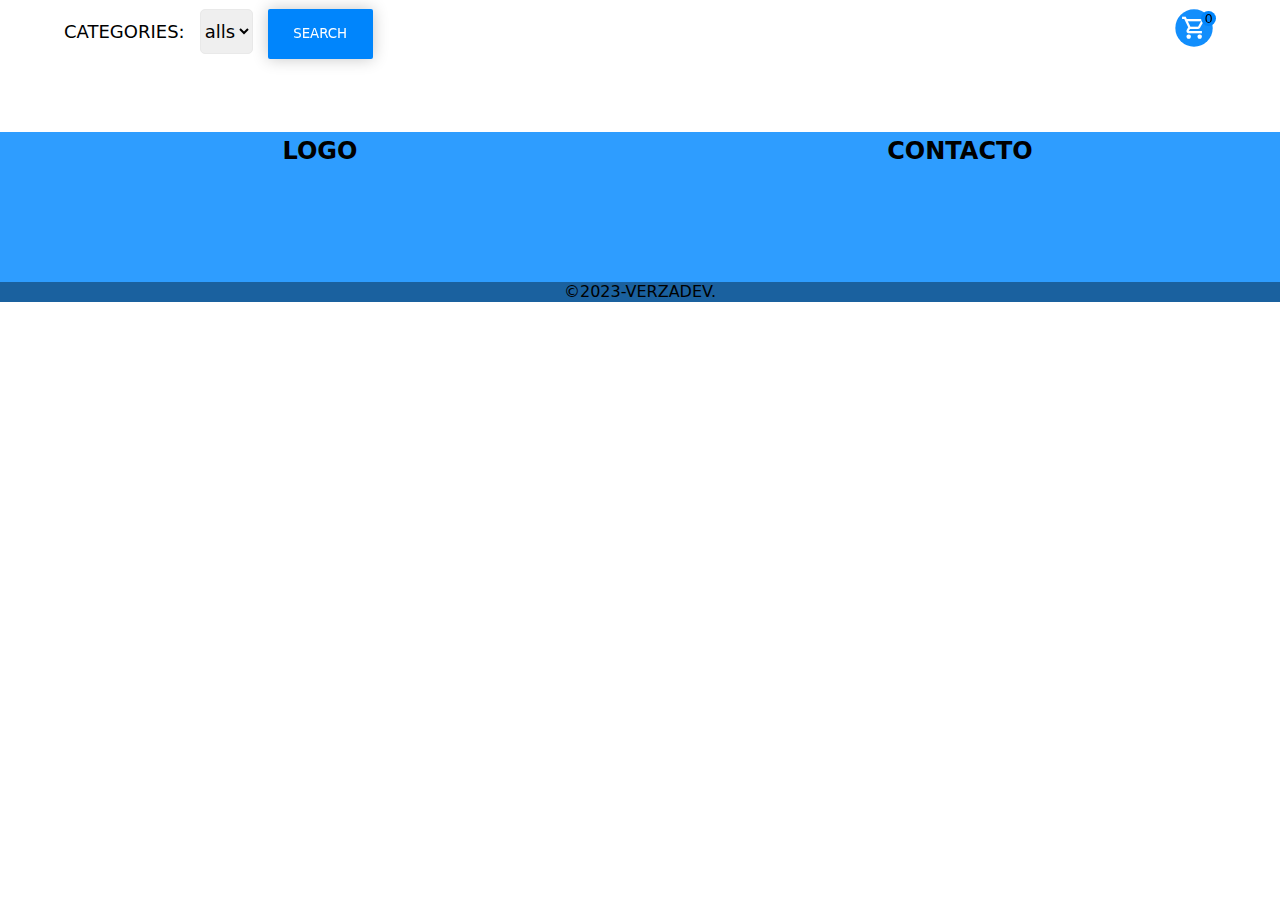
<file: index.html>
<!DOCTYPE html>
<html lang="en">
  <head>
    <meta charset="UTF-8" />
    <meta http-equiv="X-UA-Compatible" content="IE=edge" />
    <meta name="viewport" content="width=device-width, initial-scale=1.0" />
    <link rel="stylesheet" href="style.css" />
    <script src="./app.js" async></script>
    <link
      rel="stylesheet"
      href="https://fonts.googleapis.com/css2?family=Material+Symbols+Outlined:opsz,wght,FILL,GRAD@20..48,100..700,0..1,-50..200"
    />
    <link
      rel="stylesheet"
      href="https://fonts.googleapis.com/css2?family=Material+Symbols+Outlined:opsz,wght,FILL,GRAD@20..48,100..700,0..1,-50..200"
    />
    <link
      rel="stylesheet"
      href="https://cdnjs.cloudflare.com/ajax/libs/font-awesome/6.4.0/css/all.min.css"
      integrity="sha512-iecdLmaskl7CVkqkXNQ/ZH/XLlvWZOJyj7Yy7tcenmpD1ypASozpmT/E0iPtmFIB46ZmdtAc9eNBvH0H/ZpiBw=="
      crossorigin="anonymous"
      referrerpolicy="no-referrer"
    />

    <title>proyect 1</title>
  </head>
  <!-- onload="init()" -->
  <body>
    <header>
      <div class="boxnav">
        <div class="buscar">
          <section class="src">
            <p class="tit">CATEGORIES:</p>
          </section>
          <section class="src">
            <select name="combobox" id="combobox">
              <option class="opt" value="">alls</option>
            </select>
          </section>
          <section class="src">
            <button id="btn-src" onclick="enviar()">SEARCH</button>
          </section>
        </div>
      </div>
      <!-- onclick="testCart()" -->
      <div class="carting">
        <!-- <span class="material-symbols-outlined"> add_shopping_cart </span>-->
        <span class="material-symbols-outlined cart"> shopping_cart </span>
        <span class="numcart"> 0 </span>
      </div>
      <div class="shop-cart">
        <h2>SHOP-CART</h2>
        <div class="prods" id="prods"></div>
        <div class="cartdl">
          <button class="cart-trsh">
            empty cart<i class="fa-solid fa-trash-can"></i>
          </button>
        </div>
        <div class="total">
          <h2>TOTAL</h2>
          <span class="total-gral">$0</span>
          <button class="btn-carter">pagar</button>
        </div>
      </div>
    </header>
    <main>
      <!-- <div class="product">
        <div class="img">
          <img src="./imgs/1674562075449.jpeg" alt="" />
        </div>
        <div class="info">
          <div class="info-title">
            <h2 class="titlee">Lorem ipsum dolor sit amet consectetur.</h2>
          </div>
          <div class="info-des">
            <p class="descripcion">
              Lorem ipsum dolor sit amet consectetur adipisicing elit. Ex est
              iure consequuntur delectus aperiam ipsa id quibusdam eius
              voluptatem quia laboriosam voluptates alias mollitia quo esse
              maiores atque nihil quos, molestiae sequi recusandae modi.
              Aspernatur deserunt perspiciatis, nostrum asperiores dolorum, ab
              itaque iste aliquam consequuntur dolores mollitia quidem eius?
              Labore.
            </p>
          </div>
          <div class="buttons">
            <button class="btns btn-srv" onclick="enfocarUno()">
              more details
            </button>
            <button class="btns btn-agregar" onclick="testCartAdd()">
              add to cart
            </button>
            <span class="material-symbols-outlined cartadd">
              add_shopping_cart
            </span>
          </div>
        </div>
      </div> -->
      <div class="prodeta"></div>
      <div id="galeria"></div>
    </main>
    <footer>
      <div id="infooter">
        <section class="caja-footer">
          <h2>LOGO</h2>
        </section>
        <section class="caja-footer">
          <h2>CONTACTO</h2>
        </section>
      </div>
      <div id="copy">&copy;2023-VERZADEV.</div>
    </footer>
    <!-- <script src="index.js"></script> -->
  </body>
</html>
</file>
<file: style.css>
* {
  margin: 0;
  padding: 0;
  font-family: system-ui, -apple-system, BlinkMacSystemFont, "Segoe UI", Roboto,
    Oxygen, Ubuntu, Cantarell, "Open Sans", "Helvetica Neue", sans-serif;
  box-sizing: border-box;
}
header {
  display: flex;
  justify-content: space-between;
  padding: 0.5rem 4rem;
  align-items: center;
  position: fixed;
  background-color: #ffffff;
  z-index: 3;
  width: 100%;
  top: 0;
}

.cart {
  background-color: #0085fc;
  color: white;
  scale: 1.1;
  filter: opacity(93%);
  padding: 0.3rem 0.3rem;
  margin-bottom: 10px;
  margin-right: 5px;
  border-radius: 50px;
  cursor: pointer;
}
.carting {
  display: flex;
  justify-content: end;
  align-items: start;
}
.numcart {
  position: absolute;
  background-color: #0085fc;
  border-radius: 50px;
  font-size: 13px;
  padding: 0 0.2rem;
}
.buscar {
  display: flex;
  align-items: baseline;
}
.src {
  margin-right: 15px;
}
.tit {
  margin-top: 10px;
  font-size: 18px;
  font-weight: 500;
}
#combobox {
  margin-top: 1px;
  height: 45px;
  border-radius: 5px;
  border: 1px solid #e9e9e9;
  font-size: 18px;
}
#combobox:hover {
  border: 1px solid #000000;
  box-shadow: 0 0 5px #0000005f;
  cursor: pointer;
}
#combobox:focus {
  border: 1px solid #000000;
  box-shadow: 0 0 5px #00000050;
  cursor: pointer;
}
.opt:hover {
  cursor: pointer;
}
#btn-src {
  height: 50px;
  width: 105px;
  background-color: #0085fc;
  color: white;
  border-style: none;
  border-radius: 2px;
  box-shadow: 0 0 1rem #00000039;
  cursor: pointer;
}
#btn-src:active {
  cursor: pointer;
  opacity: 90%;
  transform: scale(1.02);
  box-shadow: 0 0 1rem #0d477958;
}
/* #toggle-shop:checked ~ .shop-cart {
  translate: 0;
} */
#toggle-shop {
  display: none;
}
.shop-cart {
  position: absolute;
  top: 60px;
  height: calc(100vh - 60px);
  right: 0;
  background-color: white;
  width: 40vw;
  max-width: 700px;
  display: flex;
  justify-content: space-between;
  align-items: center;
  flex-direction: column;
  padding: 3rem 1rem;
  gap: 2rem;
  overflow: auto;
  translate: 200%;
  transition: all 0.7s ease-in;
  z-index: -1;
}
.menos {
  border: 0.12rem solid black;
  border-radius: 5px;
  padding: 0.1rem;
  scale: 0.85;
  cursor: pointer;
}
.numcuant {
  font-size: 18px;
  font-weight: 500;
  border-style: none;
  max-width: 40px;
  color: #000000;
  text-align: center;
  background-color: white;
}
.price-itemm {
  display: none;
}
.prods {
  width: 100%;
  display: flex;
  flex-direction: column;
  gap: 10px;
}
.trsh {
  cursor: pointer;
}
.prodd {
  display: flex;
  align-items: center;
  border: 1px solid black;
  padding: 1rem 1.5rem;
  width: 100%;
  border-radius: 10px;
}
.box {
  width: 33.3%;
  height: 100%;
  display: flex;
  flex-direction: column;
  justify-content: center;
}
.boximg {
  width: 33.3%;
  height: 100%;
}
.prodd img {
  height: 60px;
  max-width: 90px;
  border-radius: 5px;
}

.quantity-handler {
  display: flex;
  gap: 5px;
  align-items: center;
  justify-content: center;
}

.titulo-precio {
  display: flex;
  flex-direction: column;
  justify-content: space-between;
}
.titfix {
  height: 1.3rem;
  overflow: hidden;
}
.titulo-precio h3 {
  font-size: 1rem;
  display: -webkit-box;
  -webkit-box-orient: vertical;
  -webkit-line-clamp: 2;
  overflow: hidden;
}
.cartdl button {
  color: #000000;
  text-transform: capitalize;
  border-style: none;
  background-color: transparent;
  border-radius: 5px;
  padding: 0.2rem 0.5rem;
  cursor: pointer;
  transform: scale(1.2);
}
.cartdl button:hover {
  transform: scale(1.1);
  box-shadow: 0 0 0.2rem black inset;
}
.prods:empty ~ .cartdl {
  display: none;
}

.total {
  width: 100%;
  display: flex;
  flex-direction: column;
  gap: 25px;
}
.btn-carter {
  width: 100%;
  padding: 0.5rem 1rem;
  border-radius: 5px;
  border: 1px solid black;
  font-size: 1rem;
  font-weight: 600;
  box-shadow: 0 0 1rem #00000039;
  text-transform: uppercase;
}
main {
  margin-top: 100px;
  padding: 1rem;
  display: flex;
  flex-direction: column;
  justify-content: center;
  align-items: center;
}
#galeria {
  display: flex;
  flex-wrap: wrap;
  gap: 15px;
  justify-content: center;
  width: 100%;
  max-width: 1200px;
  /*padding-left: 20px;
    padding-right: 20px;*/
}
.product {
  border: 1px solid #00000026;
  width: 30%;
  box-shadow: 0 0 1rem rgba(48, 45, 45, 0.165);
  border-radius: 5px;
}
.info {
  display: flex;
  flex-direction: column;
  justify-content: space-between;
  gap: 15px;
  padding: 0.5rem 0.5rem;
}
.info-title {
  height: 2.3rem;
  overflow: hidden;
}
.titlee {
  text-transform: uppercase;
  font-size: 2rem;
  display: -webkit-box;
  -webkit-box-orient: vertical;
  -webkit-line-clamp: 2;
}
.info-des {
  height: 2.5rem;
}
.info-des p {
  font-size: 1rem;
  display: -webkit-box;
  -webkit-box-orient: vertical;
  -webkit-line-clamp: 2;
  overflow: hidden;
  padding: 0 2rem 0 0.3rem;
}

.buttons {
  display: flex;
  width: 100%;
  justify-content: space-between;
}
.btns {
  padding: 0.5rem 1rem;
  width: 40%;
  border-radius: 5px;
  border-style: none;
  font-size: 1rem;
  font-weight: 600;
  box-shadow: 0 0 1rem #00000039;
}

.btn-srv {
  background-color: #2e9dff;
  color: white;
}
.btn-agregar {
  background-color: transparent;
  border: 1px solid #000000;
  color: #000000;
}
.btns:active {
  opacity: 80%;
  transform: scale(1.03);
  box-shadow: 5px 5px 1rem #000000;
}
.img {
  border-bottom: 1px solid #00000028;
  border-radius: 5px;
  height: 300px;
}
.img img {
  border-radius: 5px 5px 0px 0px;
  object-fit: fill;
  width: 100%;
  height: 300px;
  filter: brightness(90%);
  opacity: 90%;
}
.img img:hover {
  filter: brightness(100%);
  opacity: 100%;
}
#infooter {
  display: flex;
  width: 100%;
  height: 150px;
  background-color: #2e9dff;
}
.caja-footer {
  padding: 5px;
  width: 50%;
  text-align: center;
}
#copy {
  margin: 0px;
  background-color: #1a619f;
  width: 100%;
  height: 20px;
  text-align: center;
}
@media (max-width: 990px) {
  .shop-cart {
    width: 60vw;
  }
  .product {
    width: 45%;
  }
  .buttons {
    gap: 2%;
    justify-content: unset;
  }
  .btns {
    width: 50%;
  }
  #galeria {
    justify-content: center;
  }
}
@media (max-width: 600px) {
  header label {
    padding-left: 1rem;
  }
  .buscar {
    /* flex-direction: column; */
    flex-wrap: wrap;
  }
  .shop-cart {
    width: 100%;
    height: calc(100vh - 115px);
    top: 115px;
  }
  #buscar {
    display: block;
  }
  .tit {
    margin: 5px;
  }
  #combobox {
    margin-bottom: 5px;
  }
  #galeria {
    justify-content: center;
  }
  .product {
    width: 90%;
  }
}
@media (max-width: 400px) {
  header {
    padding: 1rem;
  }
  .shop-cart {
    height: calc(100vh - 130px);
    top: 130px;
  }
}
</file>
